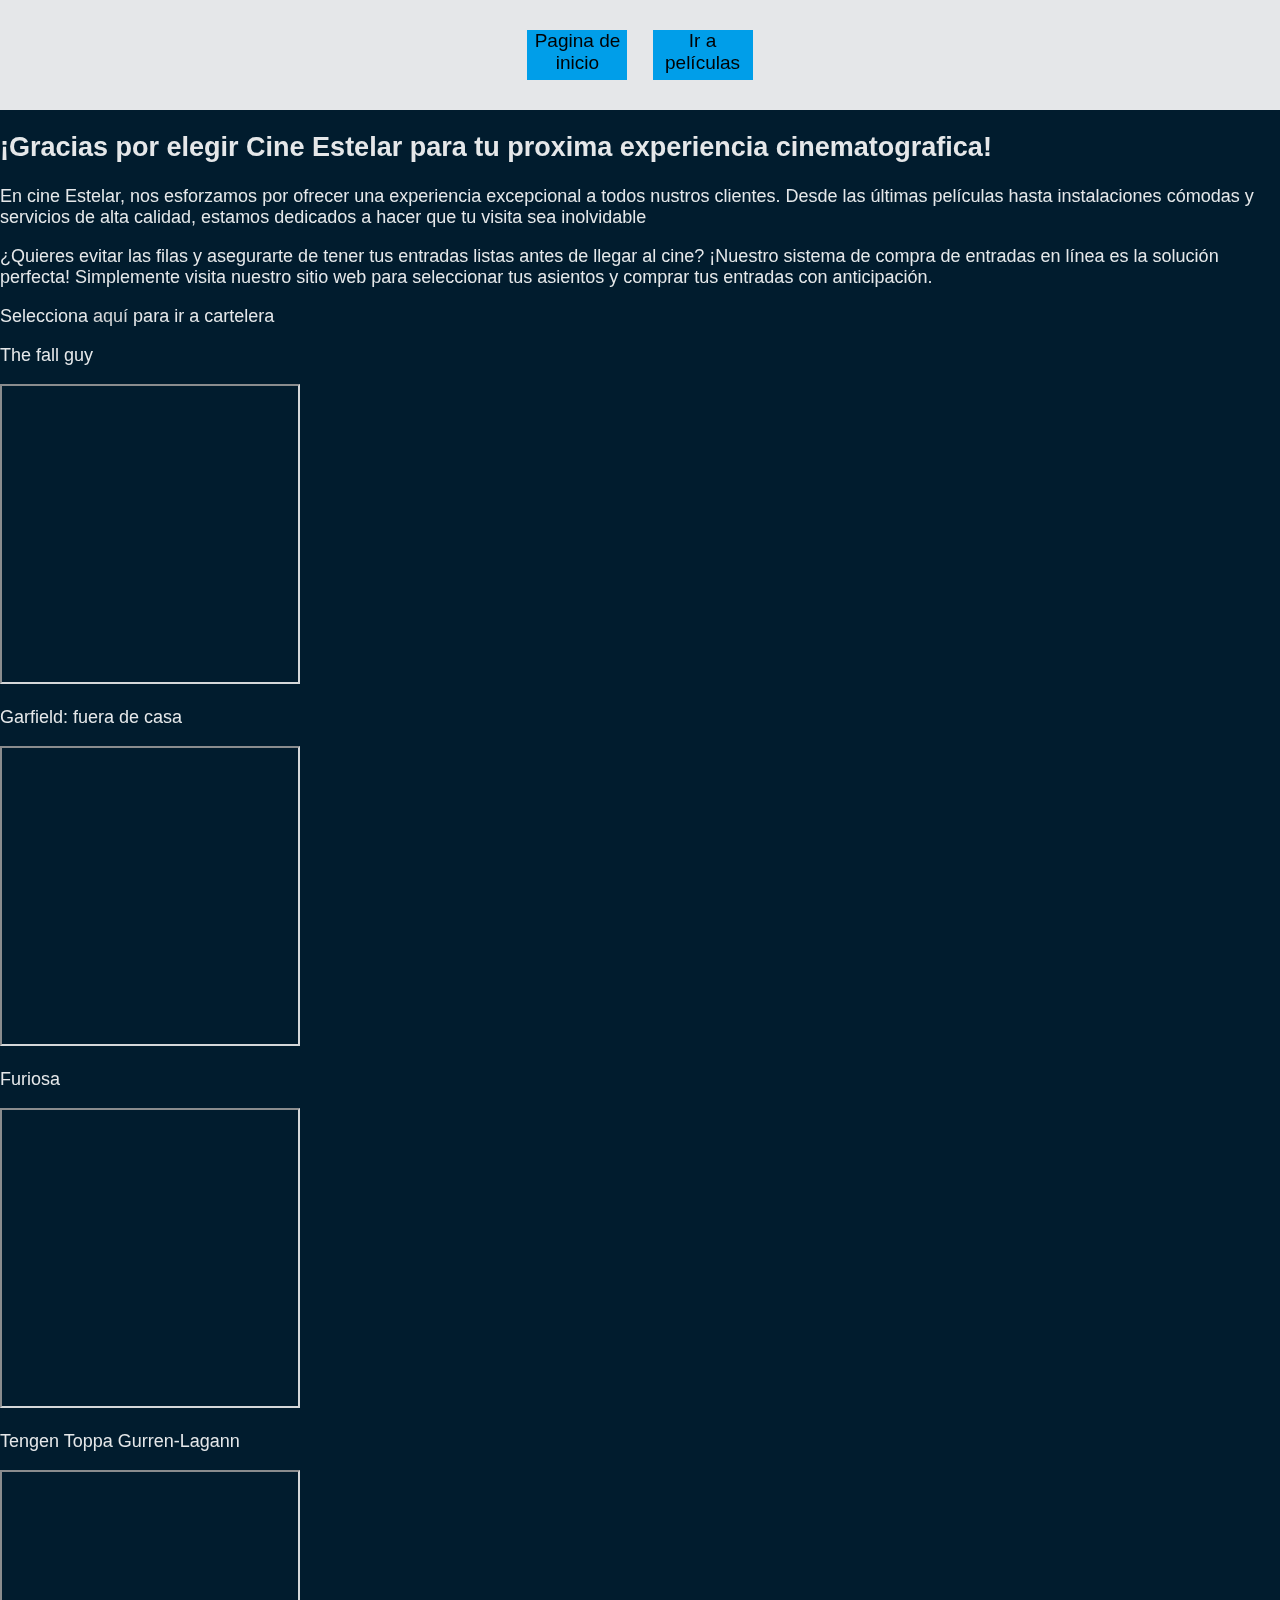
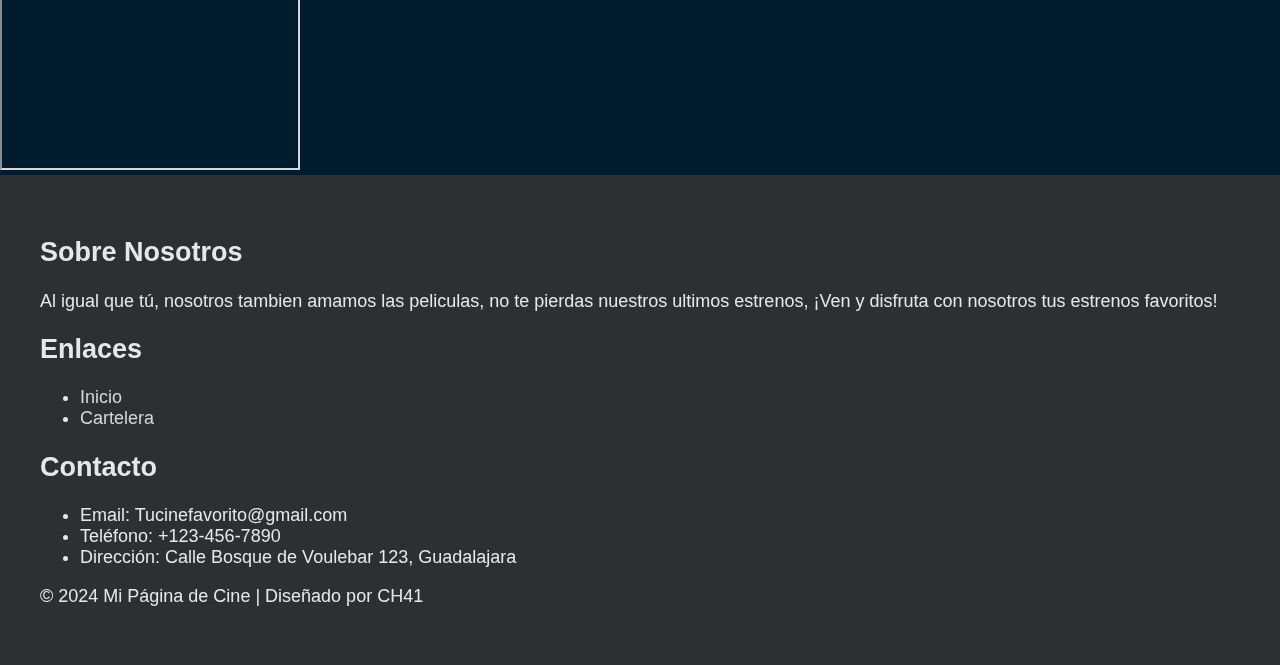
<file: index.html>
<!DOCTYPE html>
<html lang="en">
<head>
    <meta charset="UTF-8">
    <meta name="viewport" content="width=device-width, initial-scale=1.0">
    <link rel="stylesheet" href="Inicio.css">
    <title>Pagina de inicio</title>

    
    
  </head>



<body class="grid-container">
    <header class="header">
        <nav class="navbar">
            <a class="botones" href="index.html">Pagina de inicio</a>
            <a class="botones" href="cartelera.html">Ir a películas</a>
        </nav>

    </header>

    <div class="division">
        <h2>¡Gracias por elegir Cine Estelar para tu proxima experiencia cinematografica!</h2>
        <p>En cine Estelar, nos esforzamos por ofrecer una experiencia excepcional a todos nustros clientes. Desde las últimas películas hasta instalaciones cómodas y servicios de alta calidad, estamos dedicados a hacer que tu visita sea inolvidable</p>
        <p>¿Quieres evitar las filas y asegurarte de tener tus entradas listas antes de llegar al cine? 
            ¡Nuestro sistema de compra de entradas en línea es la solución perfecta! Simplemente visita nuestro sitio web para seleccionar tus asientos y comprar tus entradas con anticipación.</p>
        
        <p> </p>Selecciona <a href="cartelera.html">aquí </a>para ir a cartelera</p>
    </div>


    <article class="movie-article">
      <p>The fall guy</p>
    <iframe  
      width="300px"
      height="300px"
      src="https://www.youtube.com/embed/EySdVK0NK1Y?si=UUDGp-t7xx1_t28_" allow="accelerometer; autoplay; clipboard-write; encrypted-media; gyroscope; picture-in-picture" allowfullscreen>
    </iframe>
    

    <article class="movie-article">
      <p>Garfield: fuera de casa</p>
      <iframe  
        width="300px"
        height="300px"
        src="https://www.youtube.com/embed/IeFWNtMo1Fs?si=o4fWUS5XEZwTOM4k" allow="accelerometer; autoplay; clipboard-write; encrypted-media; gyroscope; picture-in-picture" allowfullscreen>
      </iframe>
      

      <article class="movie-article">
        <p>Furiosa</p>
        <iframe  
          width="300px"
          height="300px"
          src="https://www.youtube.com/embed/FVswuip0-co?si=yyerhw8LQ9YPK-23" title="Youtube video player" frameborder="50" allow="accelerometer;autoplay; clipboard-write; encrypted-media; gyroscope; picture-in-picture; web-share" referrerpolicy="strict-origin-when-cross-origin" allowfullscreen>
        </iframe>

        <article class="movie-article">
          <p>Tengen Toppa Gurren-Lagann</p>
          <iframe  
            width="300px"
            height="300px"
            src="//www.youtube.com/embed/yXECGvuUN-E?si=xzaa1_oFugeDpB1s" title="Youtube video player" frameborder="50" allow="accelerometer;autoplay; clipboard-write; encrypted-media; gyroscope; picture-in-picture; web-share" referrerpolicy="strict-origin-when-cross-origin" allowfullscreen>
          </iframe>
          </article>


  <footer class="footer">
    <div footer class="box">
  
      <div class="footer-container">

        <div class="footer-section about">
          <h2>Sobre Nosotros</h2>
          <p>Al igual que tú, nosotros tambien amamos las peliculas, no te pierdas nuestros ultimos estrenos, ¡Ven y disfruta con nosotros tus estrenos favoritos!</p>
        </div>

        <div class="footer-section links">
          <h2>Enlaces</h2>
          <ul>
            <li><a href="Inicio.html">Inicio</a></li>
            <li><a href="cartelera.html">Cartelera</a></li>
          </ul>
        </div>

        <div class="footer-section contact">
          <h2>Contacto</h2>
          <ul>
            <li>Email: Tucinefavorito@gmail.com</li>

            <li>Teléfono: +123-456-7890</li>

            <li>Dirección: Calle Bosque de Voulebar 123, Guadalajara</li>
          </ul>
          <p>&copy; 2024 Mi Página de Cine | Diseñado por CH41</p>
        </div>
        
      </div>
    
  </footer>

</body>
</html>
</file>
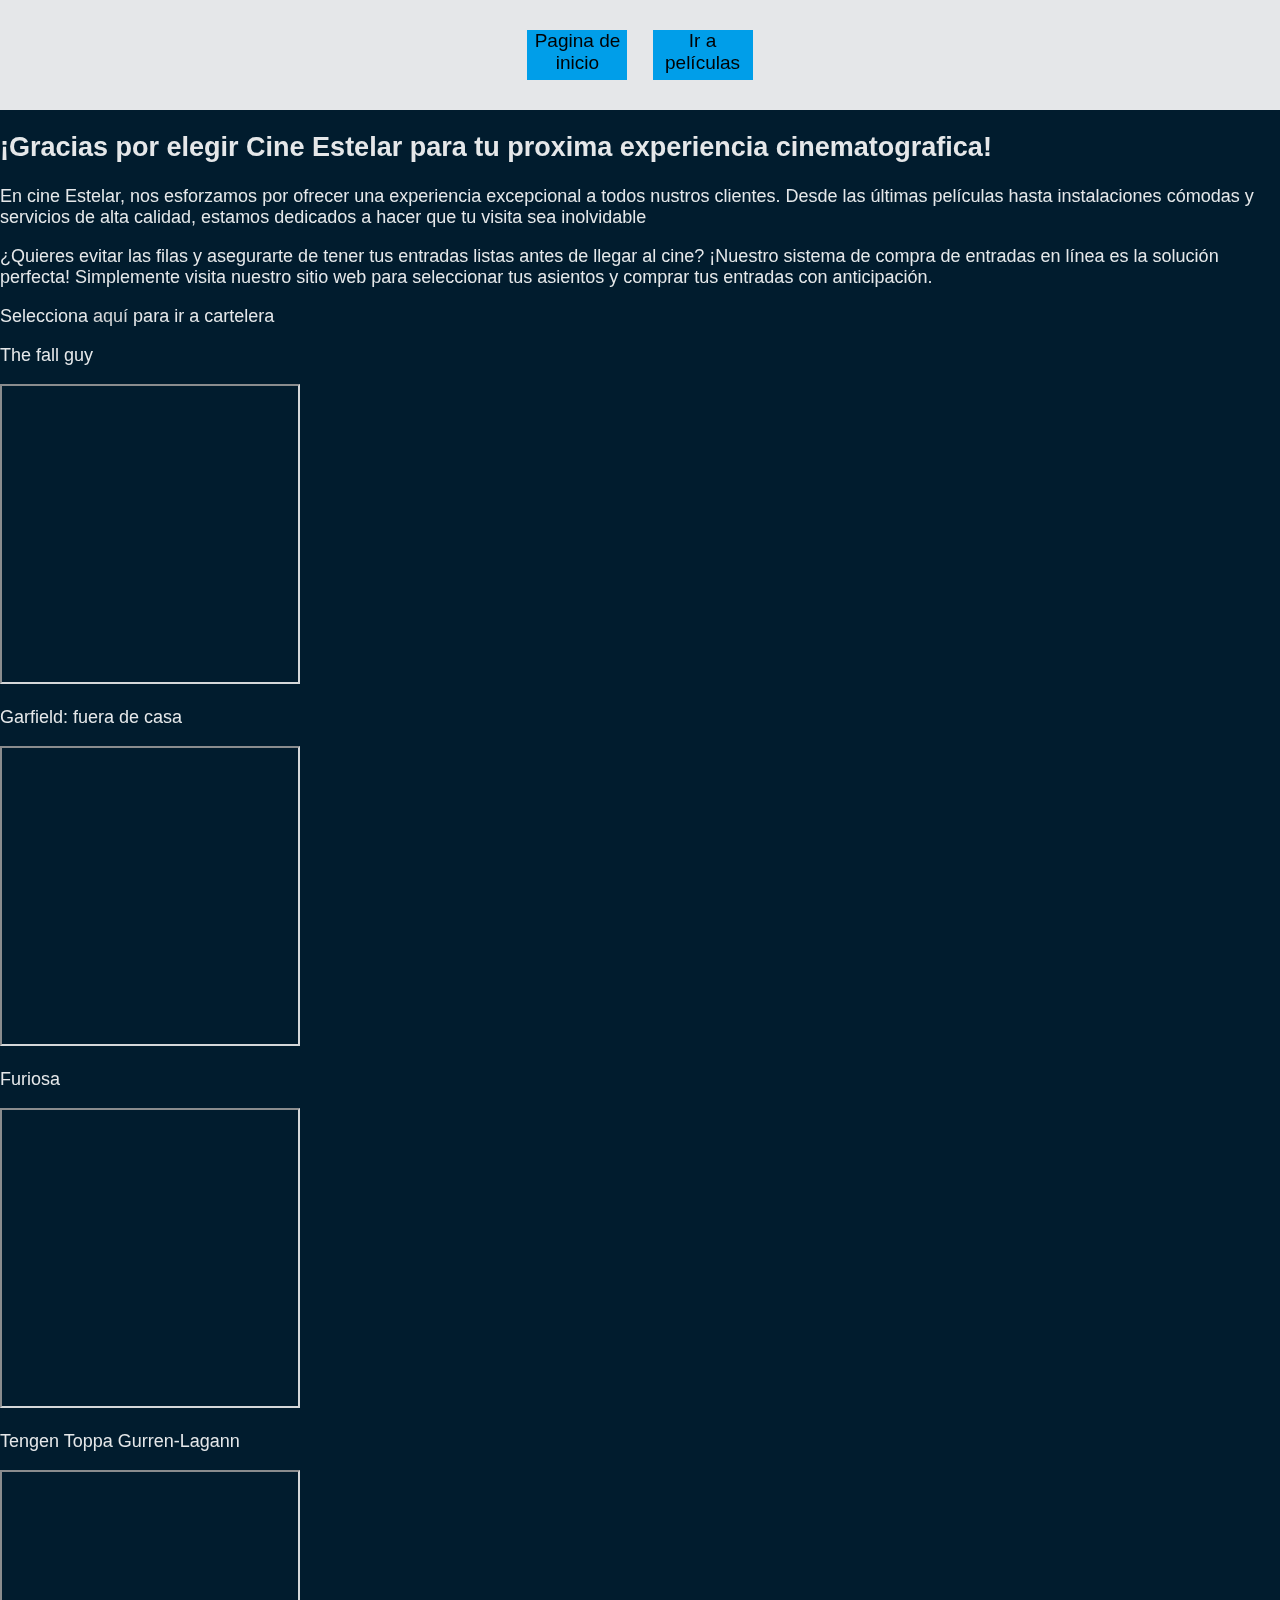
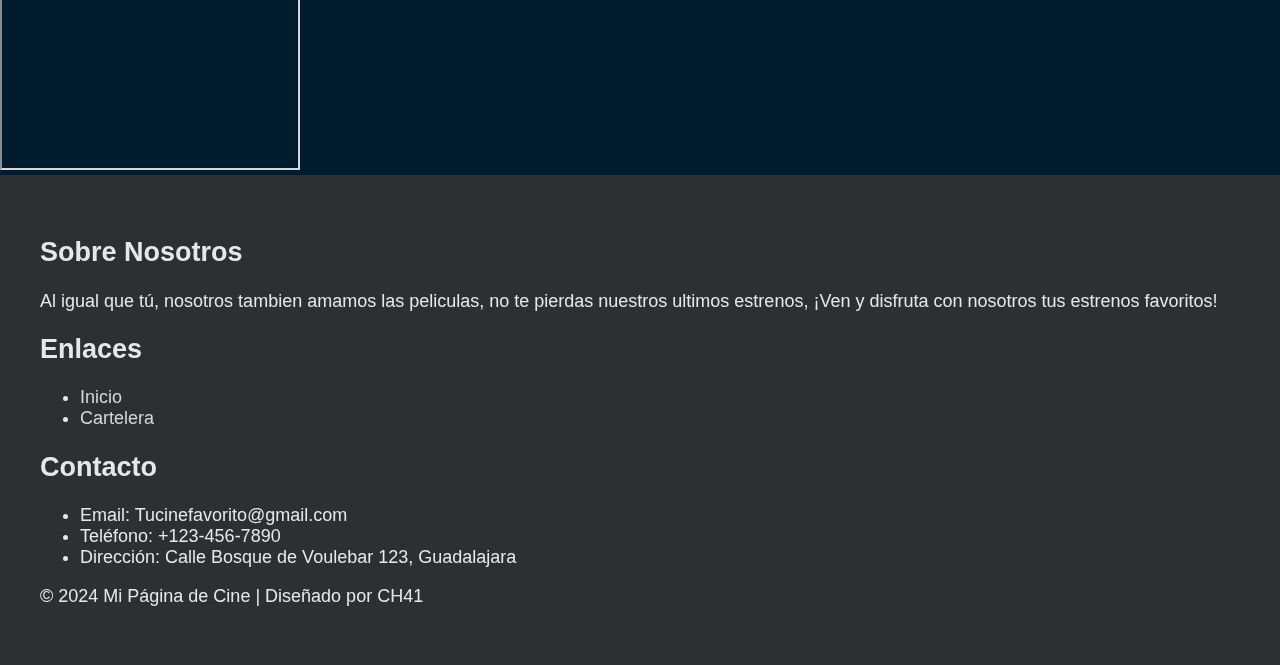
<file: Inicio.html>
<!DOCTYPE html>
<html lang="en">
<head>
    <meta charset="UTF-8">
    <meta name="viewport" content="width=device-width, initial-scale=1.0">
    <link rel="stylesheet" href="Inicio.css">
    <title>Pagina de inicio</title>

    
    
  </head>



<body class="grid-container">
    <header class="header">
        <nav class="navbar">
            <a class="botones" href="Inicio.html">Pagina de inicio</a>
            <a class="botones" href="cartelera.html">Ir a películas</a>
        </nav>

    </header>

    <div class="division">
        <h2>¡Gracias por elegir Cine Estelar para tu proxima experiencia cinematografica!</h2>
        <p>En cine Estelar, nos esforzamos por ofrecer una experiencia excepcional a todos nustros clientes. Desde las últimas películas hasta instalaciones cómodas y servicios de alta calidad, estamos dedicados a hacer que tu visita sea inolvidable</p>
        <p>¿Quieres evitar las filas y asegurarte de tener tus entradas listas antes de llegar al cine? 
            ¡Nuestro sistema de compra de entradas en línea es la solución perfecta! Simplemente visita nuestro sitio web para seleccionar tus asientos y comprar tus entradas con anticipación.</p>
        
        <p> </p>Selecciona <a href="cartelera.html">aquí </a>para ir a cartelera</p>
    </div>


    <article class="movie-article">
      <p>The fall guy</p>
    <iframe  
      width="300px"
      height="300px"
      src="https://www.youtube.com/embed/EySdVK0NK1Y?si=UUDGp-t7xx1_t28_" allow="accelerometer; autoplay; clipboard-write; encrypted-media; gyroscope; picture-in-picture" allowfullscreen>
    </iframe>
    

    <article class="movie-article">
      <p>Garfield: fuera de casa</p>
      <iframe  
        width="300px"
        height="300px"
        src="https://www.youtube.com/embed/IeFWNtMo1Fs?si=o4fWUS5XEZwTOM4k" allow="accelerometer; autoplay; clipboard-write; encrypted-media; gyroscope; picture-in-picture" allowfullscreen>
      </iframe>
      

      <article class="movie-article">
        <p>Furiosa</p>
        <iframe  
          width="300px"
          height="300px"
          src="https://www.youtube.com/embed/FVswuip0-co?si=yyerhw8LQ9YPK-23" title="Youtube video player" frameborder="50" allow="accelerometer;autoplay; clipboard-write; encrypted-media; gyroscope; picture-in-picture; web-share" referrerpolicy="strict-origin-when-cross-origin" allowfullscreen>
        </iframe>

        <article class="movie-article">
          <p>Tengen Toppa Gurren-Lagann</p>
          <iframe  
            width="300px"
            height="300px"
            src="//www.youtube.com/embed/yXECGvuUN-E?si=xzaa1_oFugeDpB1s" title="Youtube video player" frameborder="50" allow="accelerometer;autoplay; clipboard-write; encrypted-media; gyroscope; picture-in-picture; web-share" referrerpolicy="strict-origin-when-cross-origin" allowfullscreen>
          </iframe>
          </article>


  <footer class="footer">
    <div footer class="box">
  
      <div class="footer-container">

        <div class="footer-section about">
          <h2>Sobre Nosotros</h2>
          <p>Al igual que tú, nosotros tambien amamos las peliculas, no te pierdas nuestros ultimos estrenos, ¡Ven y disfruta con nosotros tus estrenos favoritos!</p>
        </div>

        <div class="footer-section links">
          <h2>Enlaces</h2>
          <ul>
            <li><a href="Inicio.html">Inicio</a></li>
            <li><a href="cartelera.html">Cartelera</a></li>
          </ul>
        </div>

        <div class="footer-section contact">
          <h2>Contacto</h2>
          <ul>
            <li>Email: Tucinefavorito@gmail.com</li>

            <li>Teléfono: +123-456-7890</li>

            <li>Dirección: Calle Bosque de Voulebar 123, Guadalajara</li>
          </ul>
          <p>&copy; 2024 Mi Página de Cine | Diseñado por CH41</p>
        </div>
        
      </div>
    
  </footer>

</body>
</html>
</file>
<file: Inicio.css>
*,
*::before,
*::after {
    box-sizing: border-box;
}

body {
    font-family: "Segoe UI", Tahoma, Geneva, Verdana, sans-serif;
    background-color: rgb(1, 28, 46);
    color: white;
    margin: 0;
    padding: 0;
    box-shadow: none;
    opacity: 0.9; /*Establece la opacidad del cuerpo*/
}


a {
    text-decoration: none;
    color: rgb(235, 235, 235)
}

header {
    background: white;
    padding: 20px;
    text-align: center;
}

.botones {
    background-color: rgb(0, 174, 255);
    color: black;
    font-size: 19px;
    font-family: 'Franklin Gothic Medium', 'Arial Narrow', Arial, sans-serif;
    width: 100px;
    height: 50px;
    margin: 10px;
    display: inline-block;
    flex-shrink: 1; /*Establece la capacidad de reducción de tamaño flexible*/
    flex-basis: auto; /*Establece el tamaño inicial del elemento flexible*/
}

.botones:hover {
    color: black;
    background-color: rgb(135, 209, 222);
    border-radius: 10%;
    border-color: black;
}

.qna {
    position: fixed;
    right: 10%;
    top: 90%;
}

footer {
    background-color: #333;
    color: white;
    padding: 20px;
}

.footer-container {
    flex-wrap: wrap;
    justify-content: center;
    padding: 20px;
}

/* Estilos para dispositivos móviles */
@media only screen and (max-width: 600px) {
    body {
        font-size: 14px; /* Reducir el tamaño de fuente para dispositivos móviles */
    }
}

/* Estilos para tablets */
@media only screen and (min-width: 601px) and (max-width: 1024px) {
    body {
        font-size: 16px; /* Tamaño de fuente un poco mayor para tablets */
    }

}

@media only screen and (min-width: 1025px) {
    body {
        font-size: 18px; /* Tamaño de fuente mayor para desktops */
    }
}
</file>
